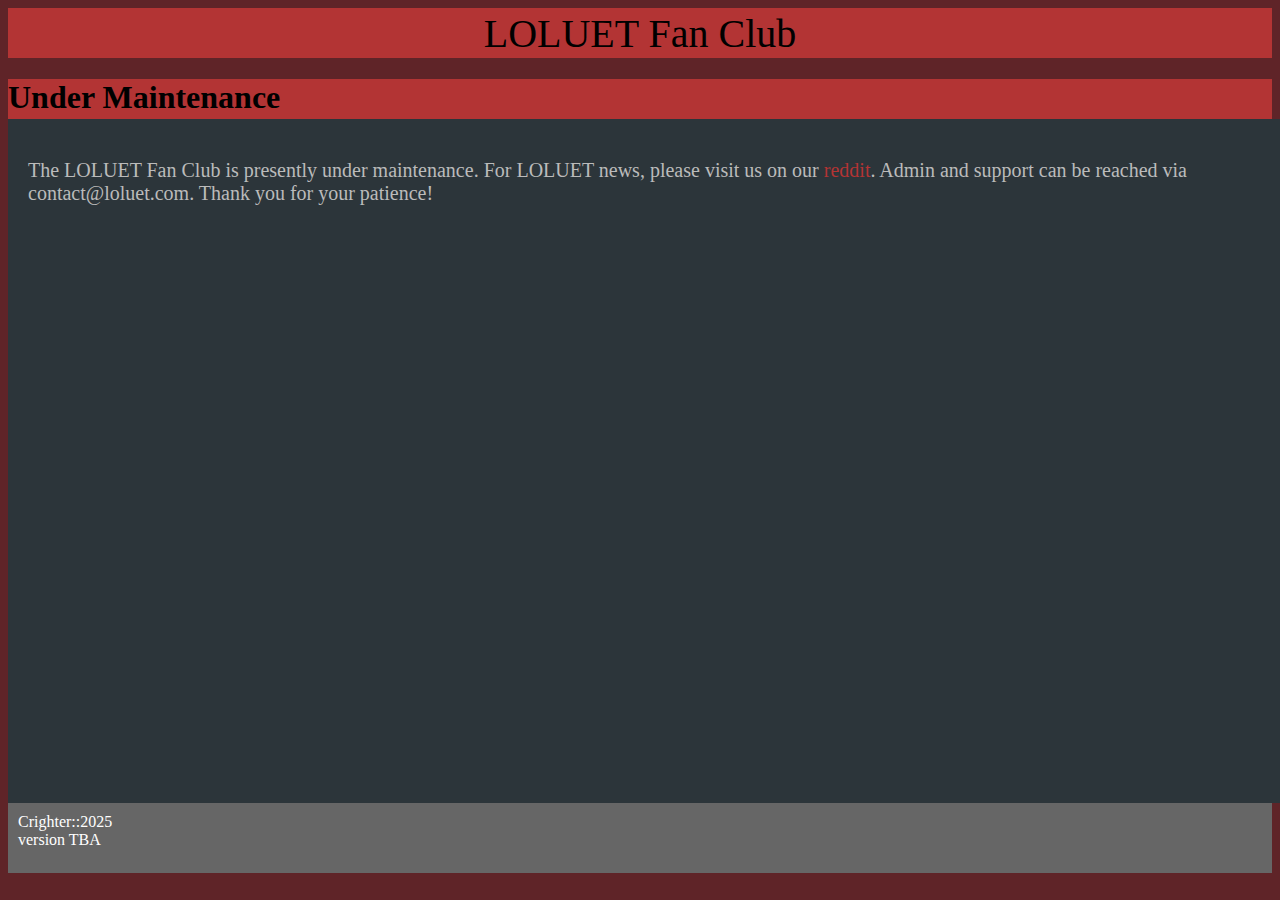
<file: index.html>
<!DOCTYPE html>
<html>
	<head>
		<title>LOLUET</title>
		<link rel="stylesheet" type="text/css" href="style.css" />

	</head>
	<body>
		<div id="header">
				<span style="font-size:40px; align-items: center;" id="txt">LOLUET Fan Club</span>

		</div>
		<div id="page-title">
			<h1>Under Maintenance<h1>
		</div>
		<div id="content">
			<div id="information">
				<p>
					The LOLUET Fan Club is presently under maintenance. For LOLUET news, please visit us on our <a class="selected" href="https://www.reddit.com/r/loluet">reddit</a>. Admin and support can be reached via contact@loluet.com. Thank you for your patience!
				</p>
			</div>
		</div>
		<footer id="footer">Crighter::2025<br>version <span id="version"></span></footer>

  <!-- Load the version script -->
  <script src="version.js"></script>

  <!-- Use the version -->
  <script>
    document.getElementById('version').textContent = window.appVersion;
  </script>
	</body>
</file>
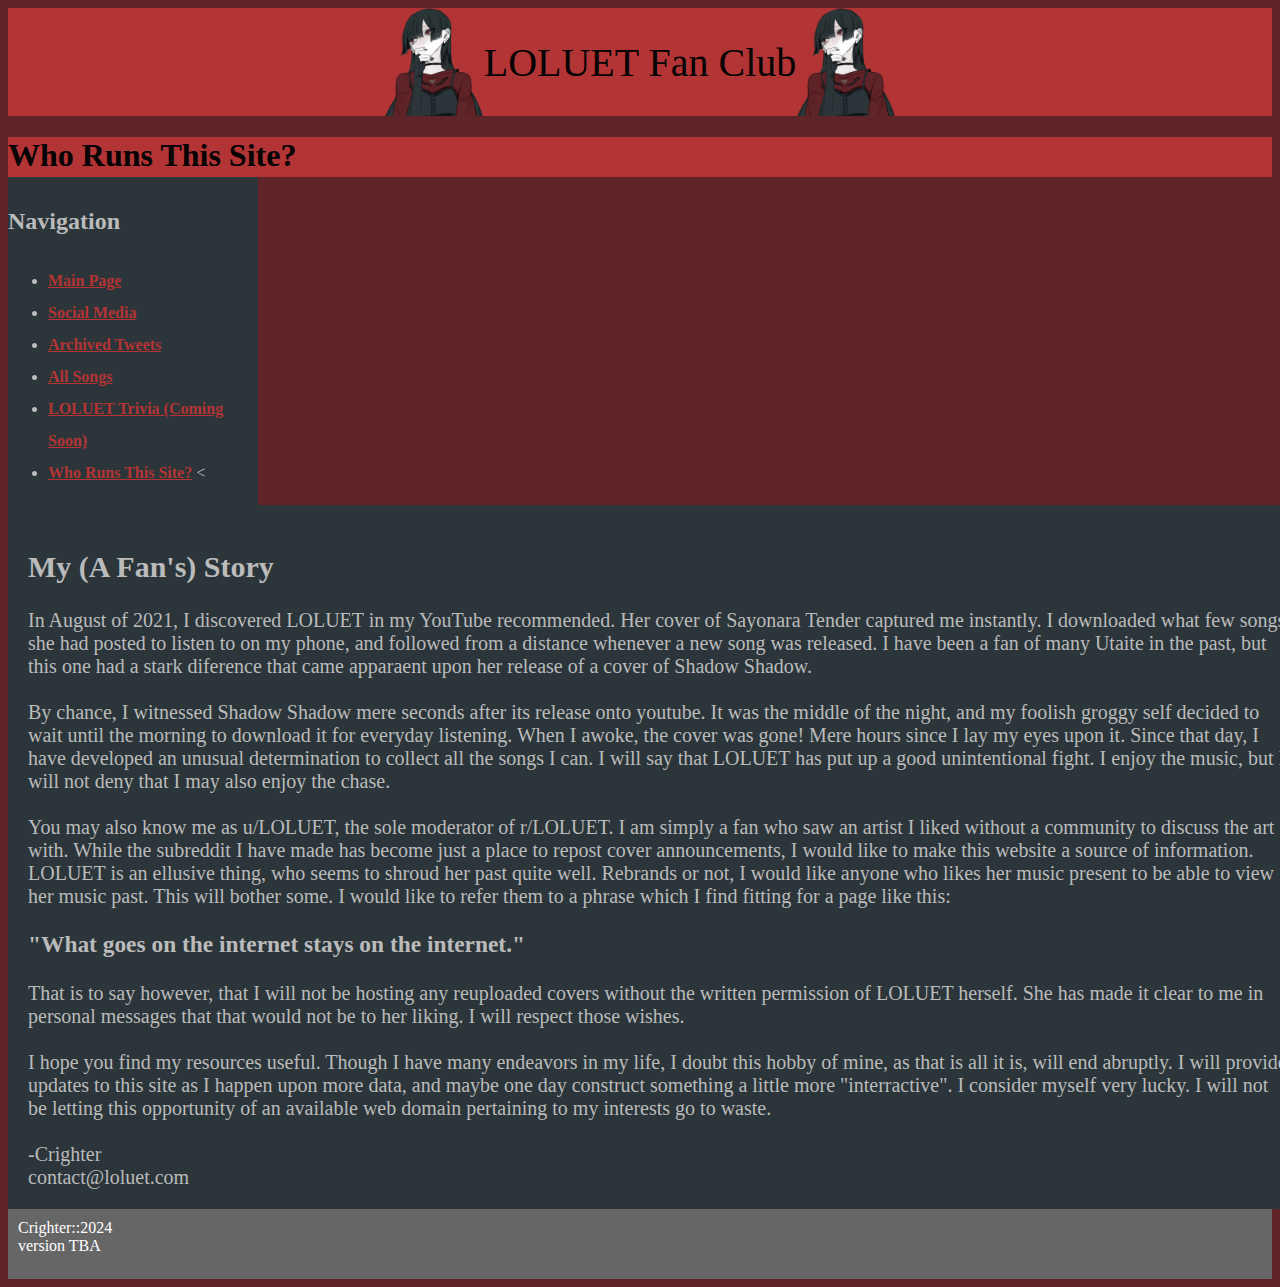
<file: contact.html>
<!DOCTYPE html>
<html>
	<head>
		<title>LOLUET</title>
		<link rel="page icon" href="images/favicon.ico">
		<link rel="stylesheet" type="text/css" href="style.css" />

	</head>
	<body>
		<div id="header">
				<img src="images/loluet.png" width="100"><span style="font-size:40px; align-items: center;" id="txt">LOLUET Fan Club</span><img src="images/loluet.png" width="100"/>

		</div>
		<div id="page-title">
			<h1>Who Runs This Site?<h1>
		</div>
		<div id="content">
			<div id="navigation">
			<h2>Navigation</h2>
				<ul>
					<li><a class="selected" href="index.html">Main Page</a> </li>
					<li><a class="selected" href="social.html">Social Media</a></li>
					<!--<li><a class="selected" href="timeline.html">LOLUET Timeline</a></li>-->
					<li><a class="selected" href="archived-tweets.html">Archived Tweets</a></li>
					<li><a class="selected" href="songs.html">All Songs</a></li>
					<li><a class="selected" href="trivia.html">LOLUET Trivia (Coming Soon)</a></li>
					<!--<li><a class="selected" href="playlists.html">LOLUET Playlists</a></li>-->
					<li><a class="selected" href="contact.html">Who Runs This Site?</a> <</li>
				</ul>
			</div>
			<div id="information">
				<h2>My (A Fan's) Story</h2>
				In August of 2021, I discovered LOLUET in my YouTube recommended. Her cover of Sayonara Tender captured me instantly. I downloaded what few songs she had posted to listen to on my phone, and followed from a distance whenever a new song was released. I have been a fan of many Utaite in the past, but this one had a stark diference that came apparaent upon her release of a cover of Shadow Shadow.
				<br><br>
				By chance, I witnessed Shadow Shadow mere seconds after its release onto youtube. It was the middle of the night, and my foolish groggy self decided to wait until the morning to download it for everyday listening. When I awoke, the cover was gone! Mere hours since I lay my eyes upon it. Since that day, I have developed an unusual determination to collect all the songs I can. I will say that LOLUET has put up a good unintentional fight. I enjoy the music, but I will not deny that I may also enjoy the chase.

				<br><br>You may also know me as u/LOLUET, the sole moderator of r/LOLUET. I am simply a fan who saw an artist I liked without a community to discuss the art with. While the subreddit I have made has become just a place to repost cover announcements, I would like to make this website a source of information. LOLUET is an ellusive thing, who seems to shroud her past quite well. Rebrands or not, I would like anyone who likes her music present to be able to view her music past. This will bother some. I would like to refer them to a phrase which I find fitting for a page like this:
				<br>
				<h3>"What goes on the internet stays on the internet."</h3>
				That is to say however, that I will not be hosting any reuploaded covers without the written permission of LOLUET herself. She has made it clear to me in personal messages that that would not be to her liking. I will respect those wishes.
				<br><br>
				I hope you find my resources useful. Though I have many endeavors in my life, I doubt this hobby of mine, as that is all it is, will end abruptly. I will provide updates to this site as I happen upon more data, and maybe one day construct something a little more "interractive". I consider myself very lucky. I will not be letting this opportunity of an available web domain pertaining to my interests go to waste.
				<br><br>
				-Crighter
				<br>
				contact@loluet.com
			</div>
		</div>
		<footer id="footer">Crighter::2024<br>version <span id="version"></span></footer>

  <!-- Load the version script -->
  <script src="version.js"></script>

  <!-- Use the version -->
  <script>
    document.getElementById('version').textContent = window.appVersion;
  </script>
	</body>

</html>
</file>
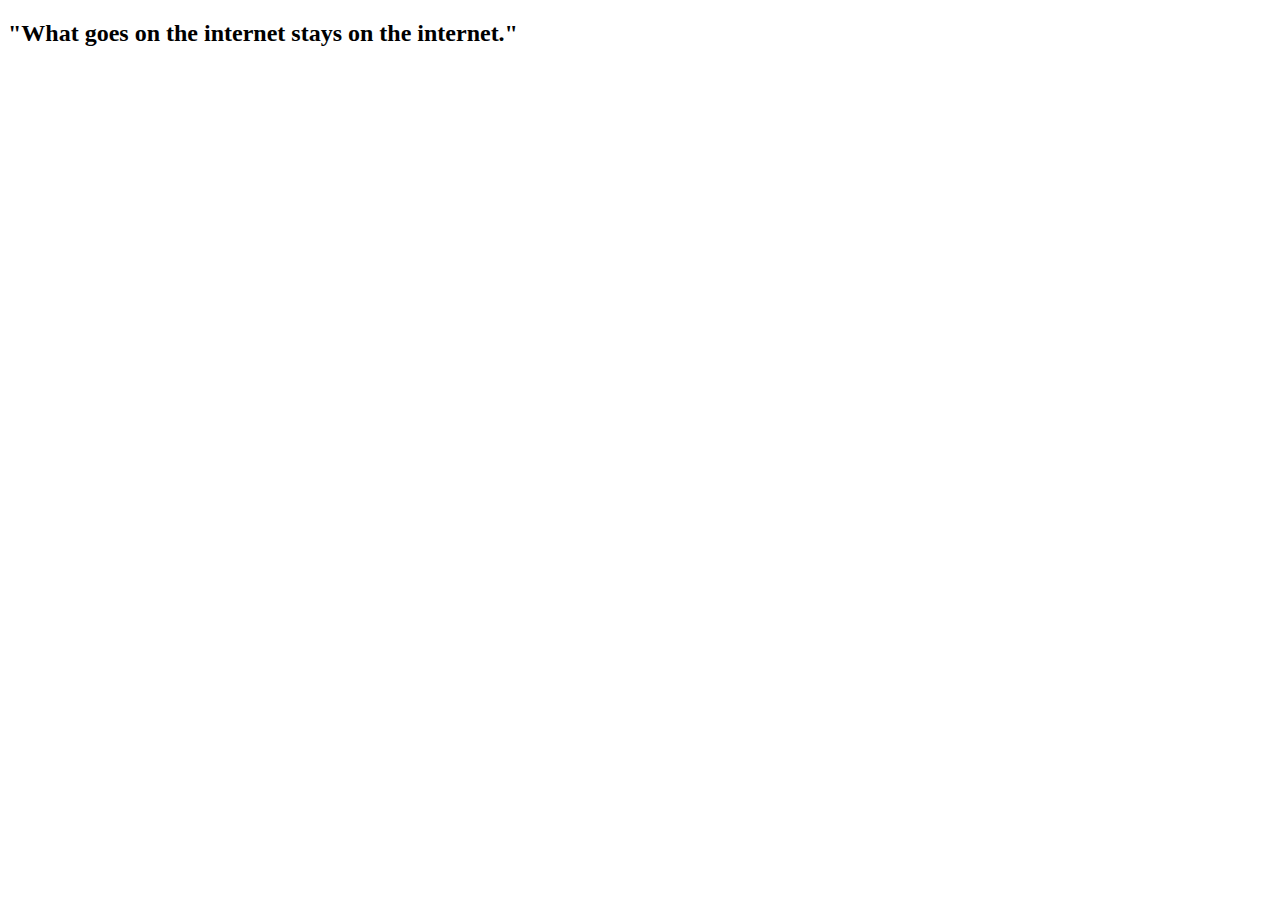
<file: realize.html>
<!DOCTYPE html>
<html>
	<head>
		<title>LOLUET</title>
		<link rel="page icon" href="images/favicon.ico">

	</head>
	<body>
		<h2>"What goes on the internet stays on the internet."</h2>
		
	</body>

</html>
</file>
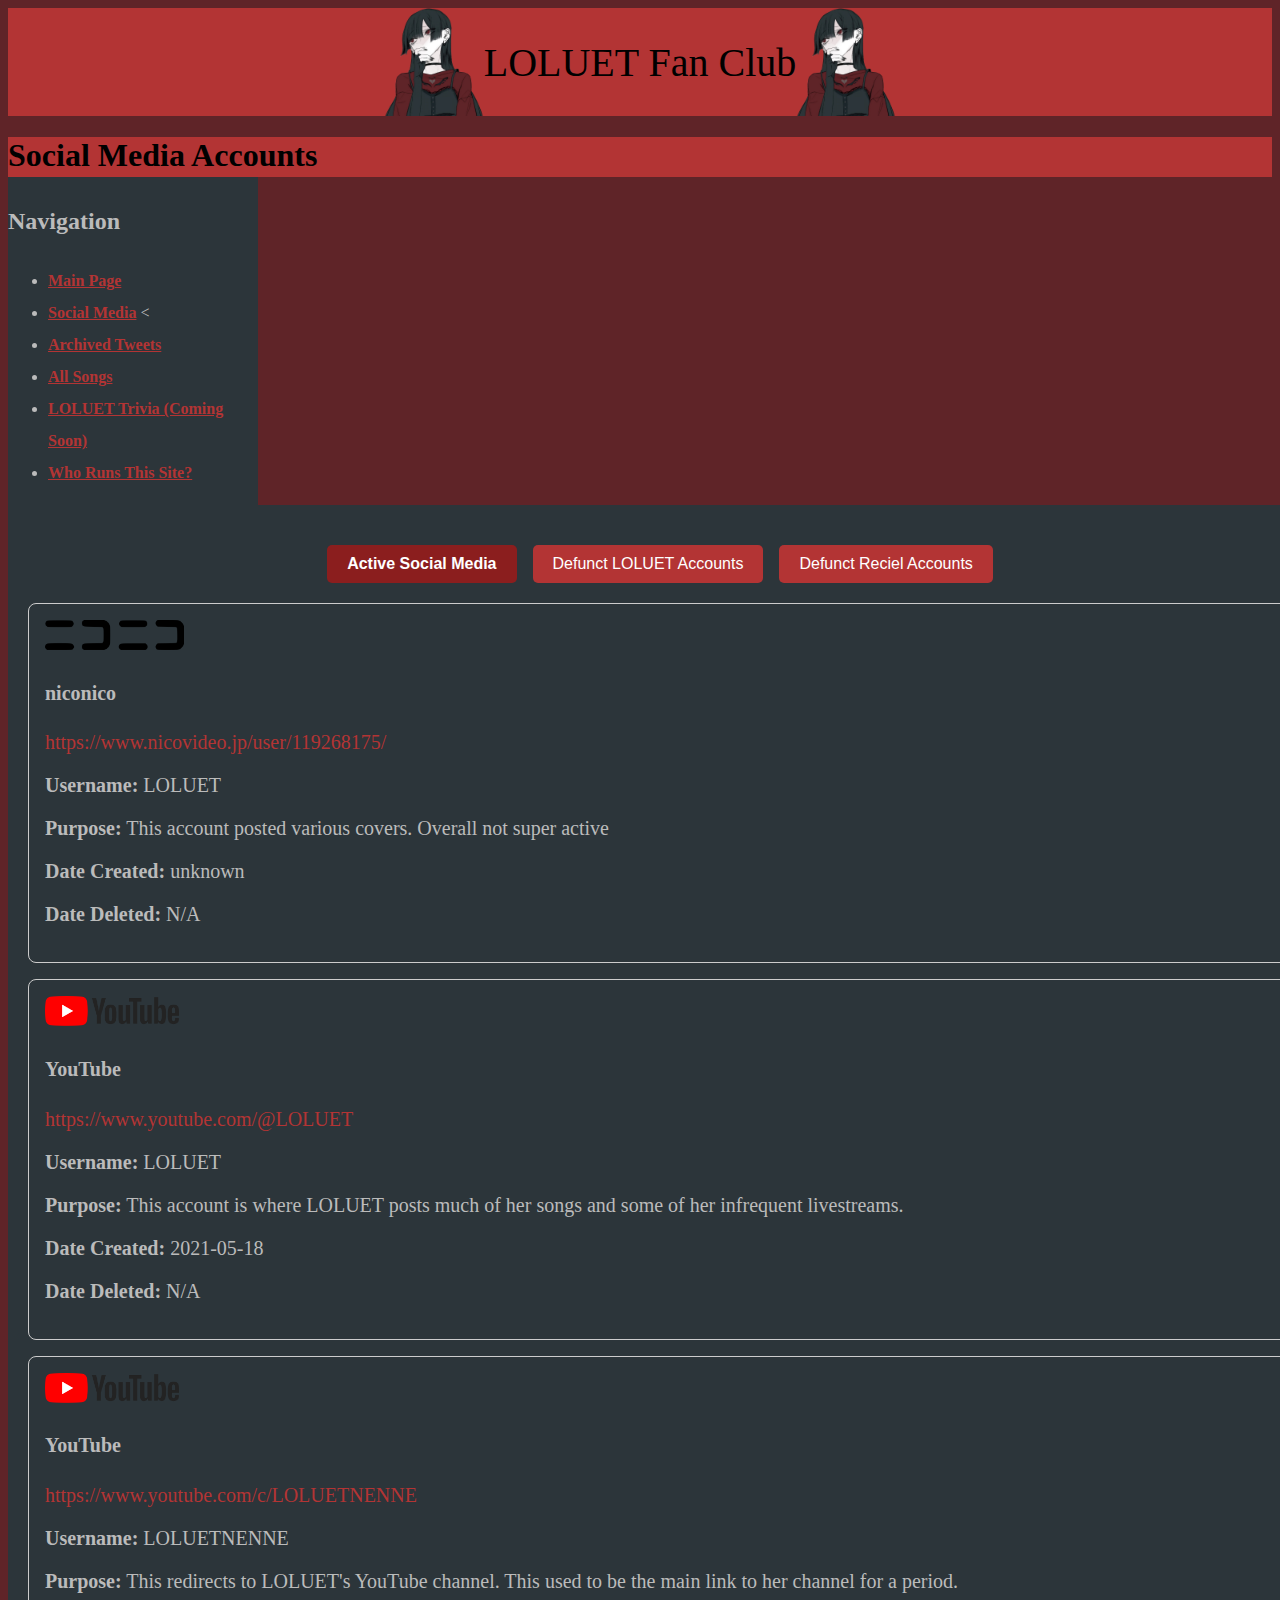
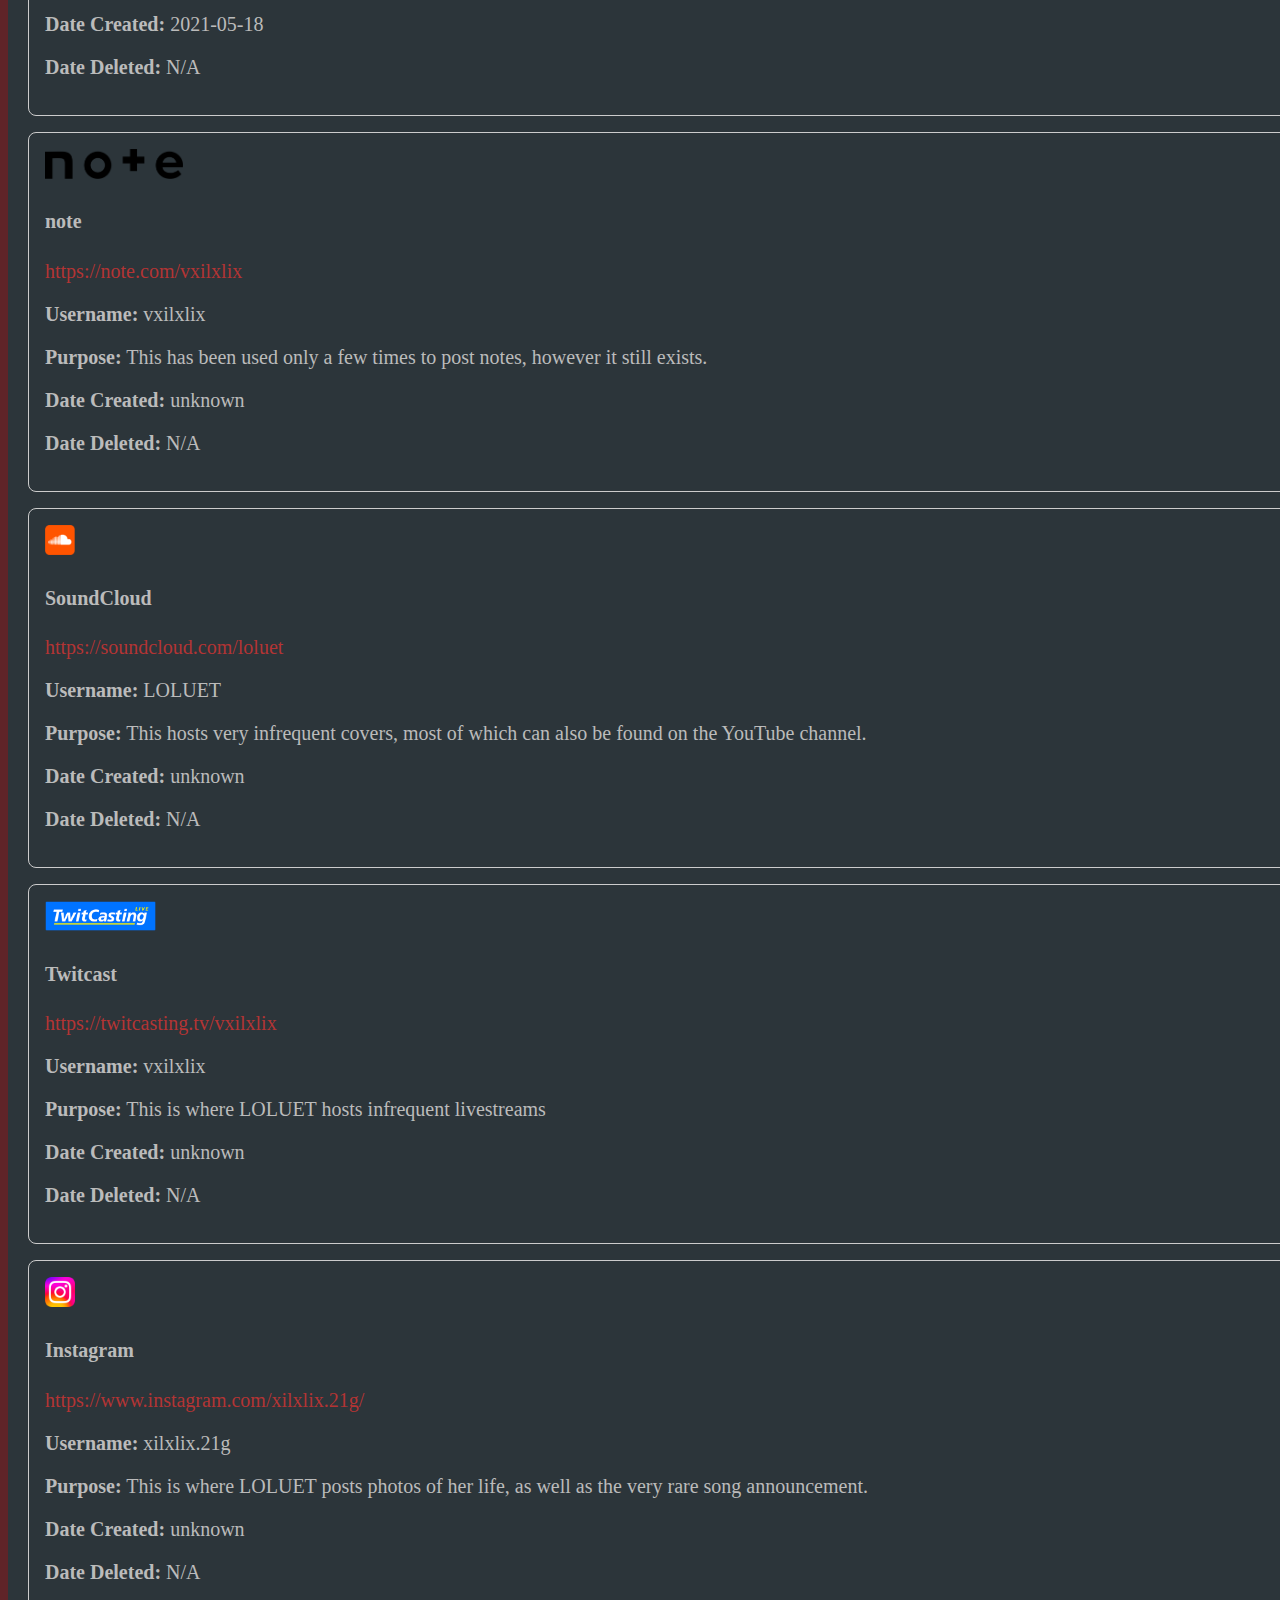
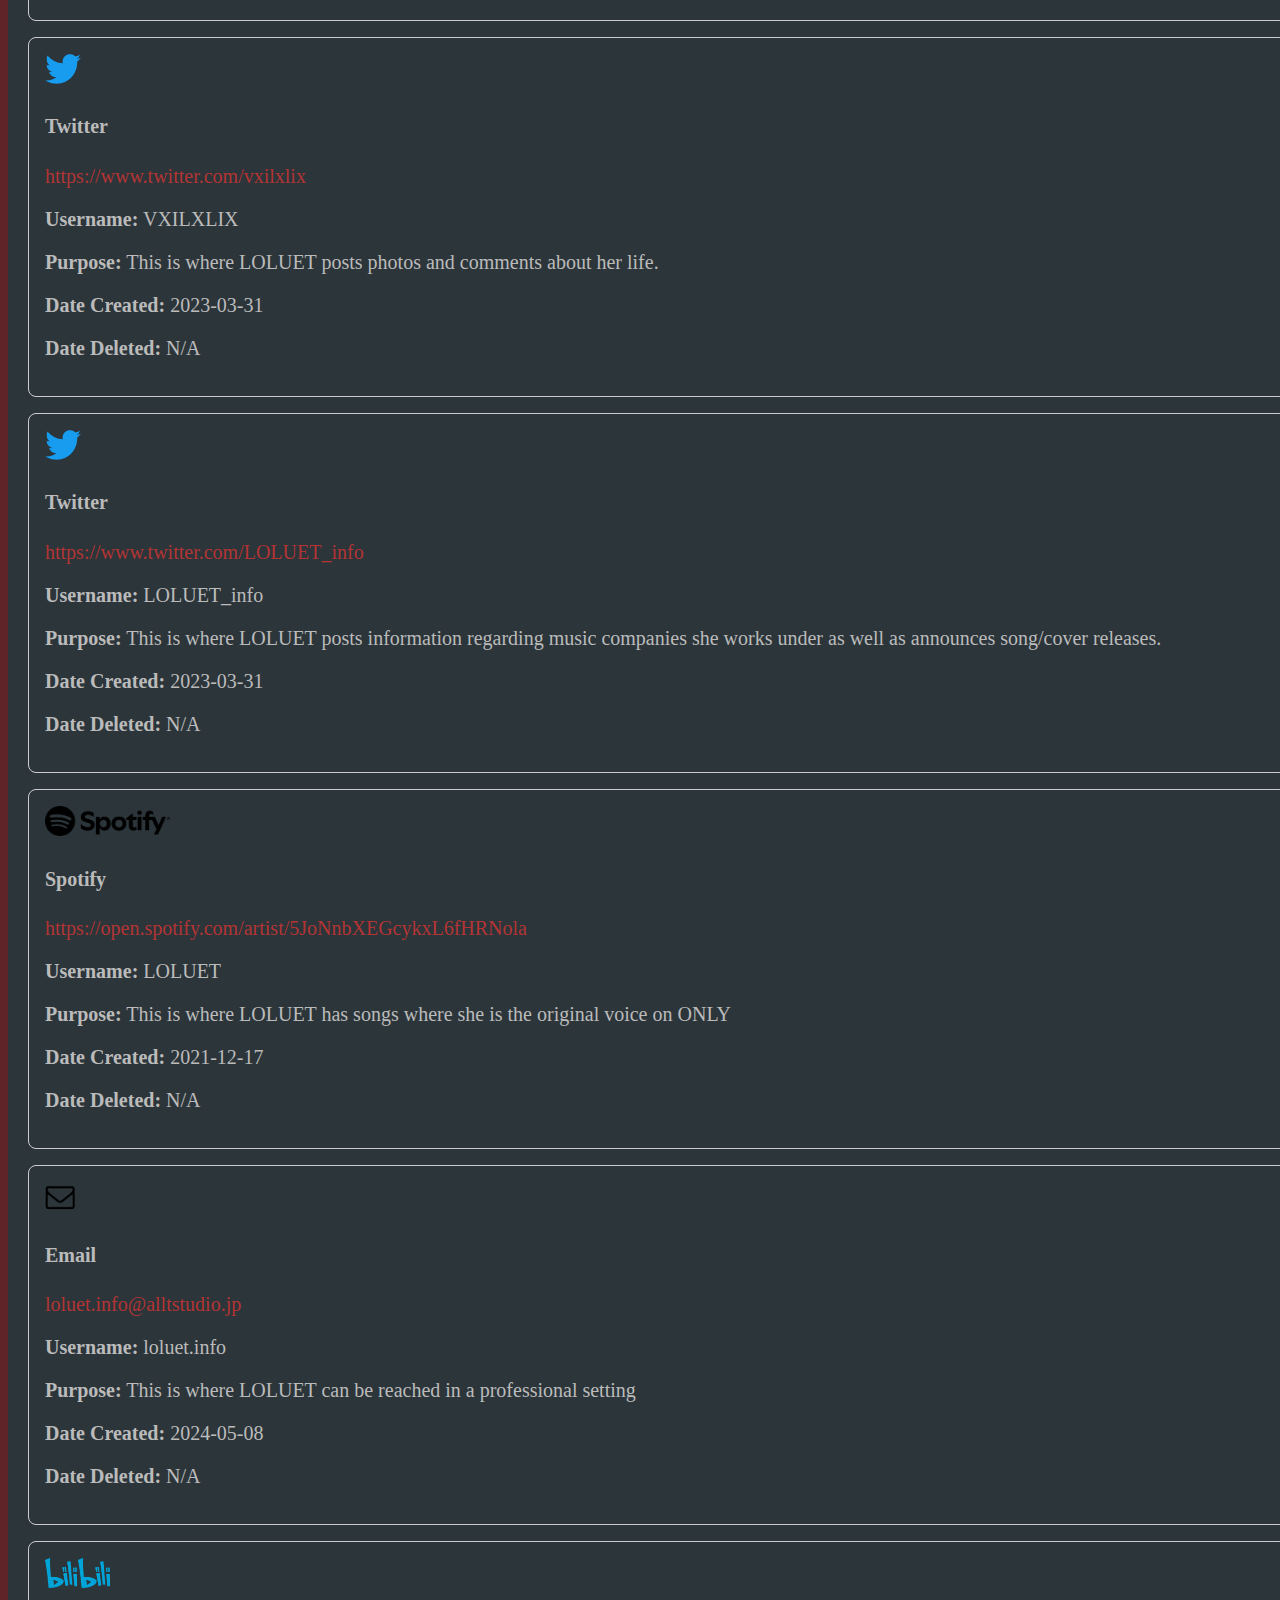
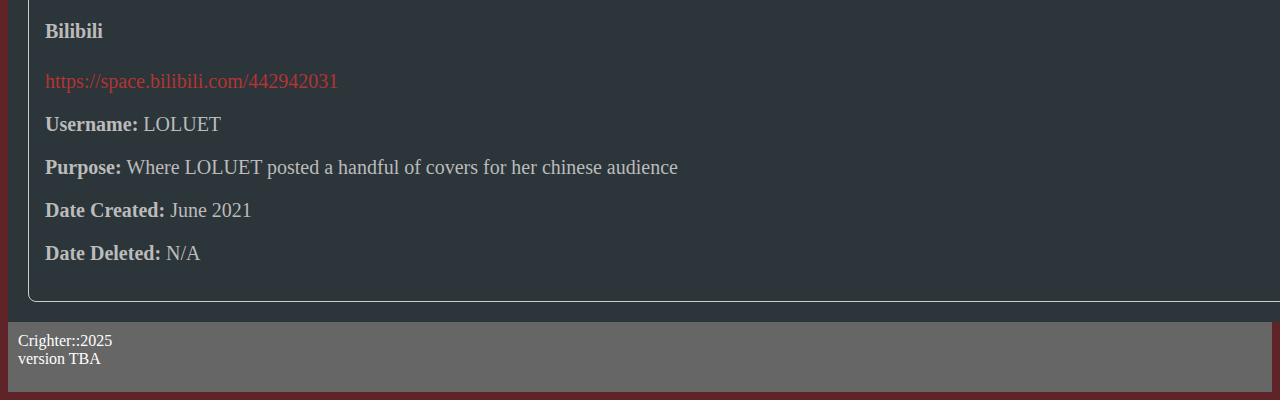
<file: social.html>
<!DOCTYPE html>
<html>
	<head>
		<title>LOLUET</title>
		<link rel="page icon" href="images/favicon.ico">
		<link rel="stylesheet" type="text/css" href="style.css" />

	</head>
	<body>
		<div id="header">
				<img src="images/loluet.png" width="100"><span style="font-size:40px; align-items: center;" id="txt">LOLUET Fan Club</span><img src="images/loluet.png" width="100"/>

		</div>
		<div id="page-title">
			<h1>Social Media Accounts<h1>
		</div>
		<div id="content">
			<div id="navigation">
			<h2>Navigation</h2>
				<ul>
					<li><a class="selected" href="https://loluet.com">Main Page</a> </li>
					<li><a class="selected" href="social.html">Social Media</a> <</li>
					<!--<li><a class="selected" href="timeline.html">LOLUET Timeline</a></li>-->
					<li><a class="selected" href="archived-tweets.html">Archived Tweets</a></li>
					<li><a class="selected" href="songs.html">All Songs</a></li>
					<li><a class="selected" href="trivia.html">LOLUET Trivia (Coming Soon)</a></li>
					<!--<li><a class="selected" href="playlists.html">LOLUET Playlists</a></li>-->
					<li><a class="selected" href="contact.html">Who Runs This Site?</a></li>
				</ul>
			</div>
			<div id="information">
				<div>
					<div id="account-switcher">
						<button id="btn-active" class="switch-btn">Active Social Media</button>
						<button id="btn-inactive-loluet" class="switch-btn">Defunct LOLUET Accounts</button>
						<button id="btn-inactive-reciel" class="switch-btn">Defunct Reciel Accounts</button>
					</div>
					<div id="active_accounts"></div>
					<script src="active_accounts.js"></script>

				</div>
			</div>
		</div>
		<footer id="footer">Crighter::2025<br>version <span id="version"></span></footer>

  <!-- Load the version script -->
  <script src="version.js"></script>

  <!-- Use the version -->
  <script>
    document.getElementById('version').textContent = window.appVersion;
  </script>
	</body>

</html>
</file>
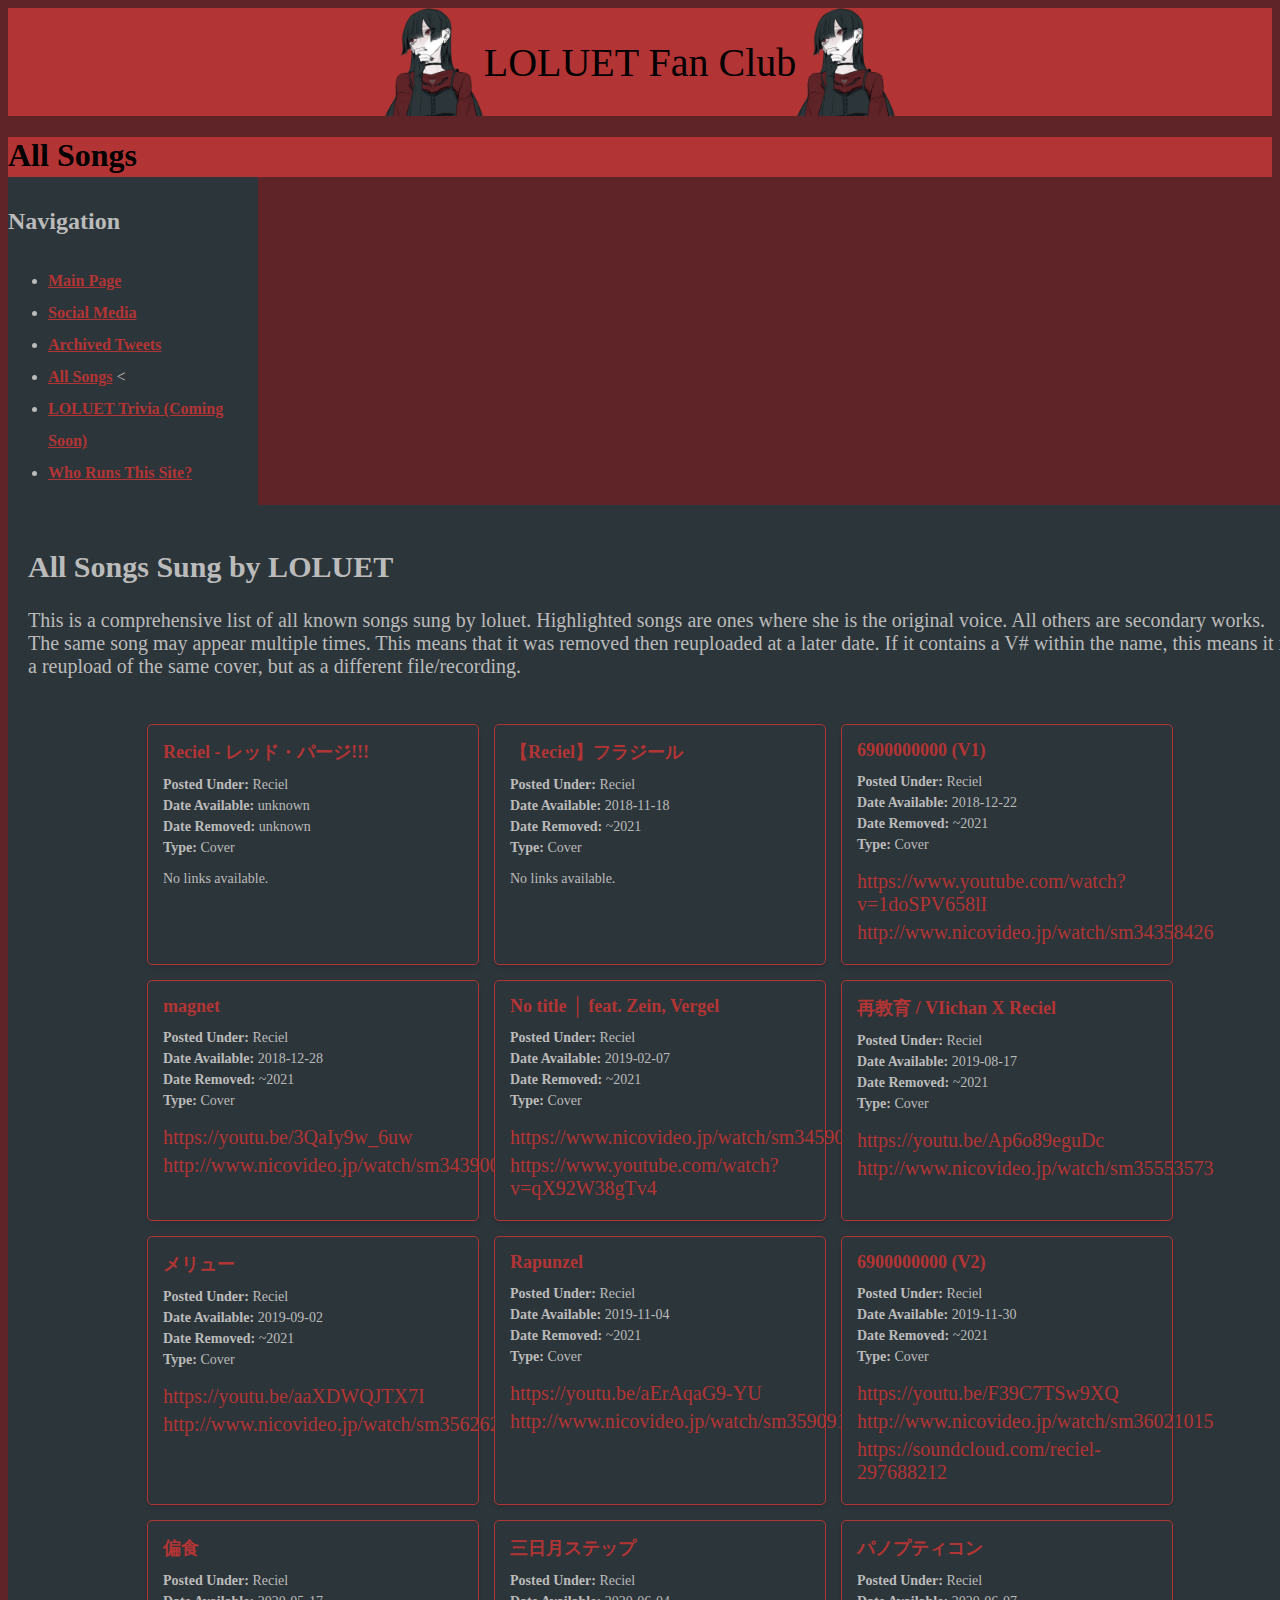
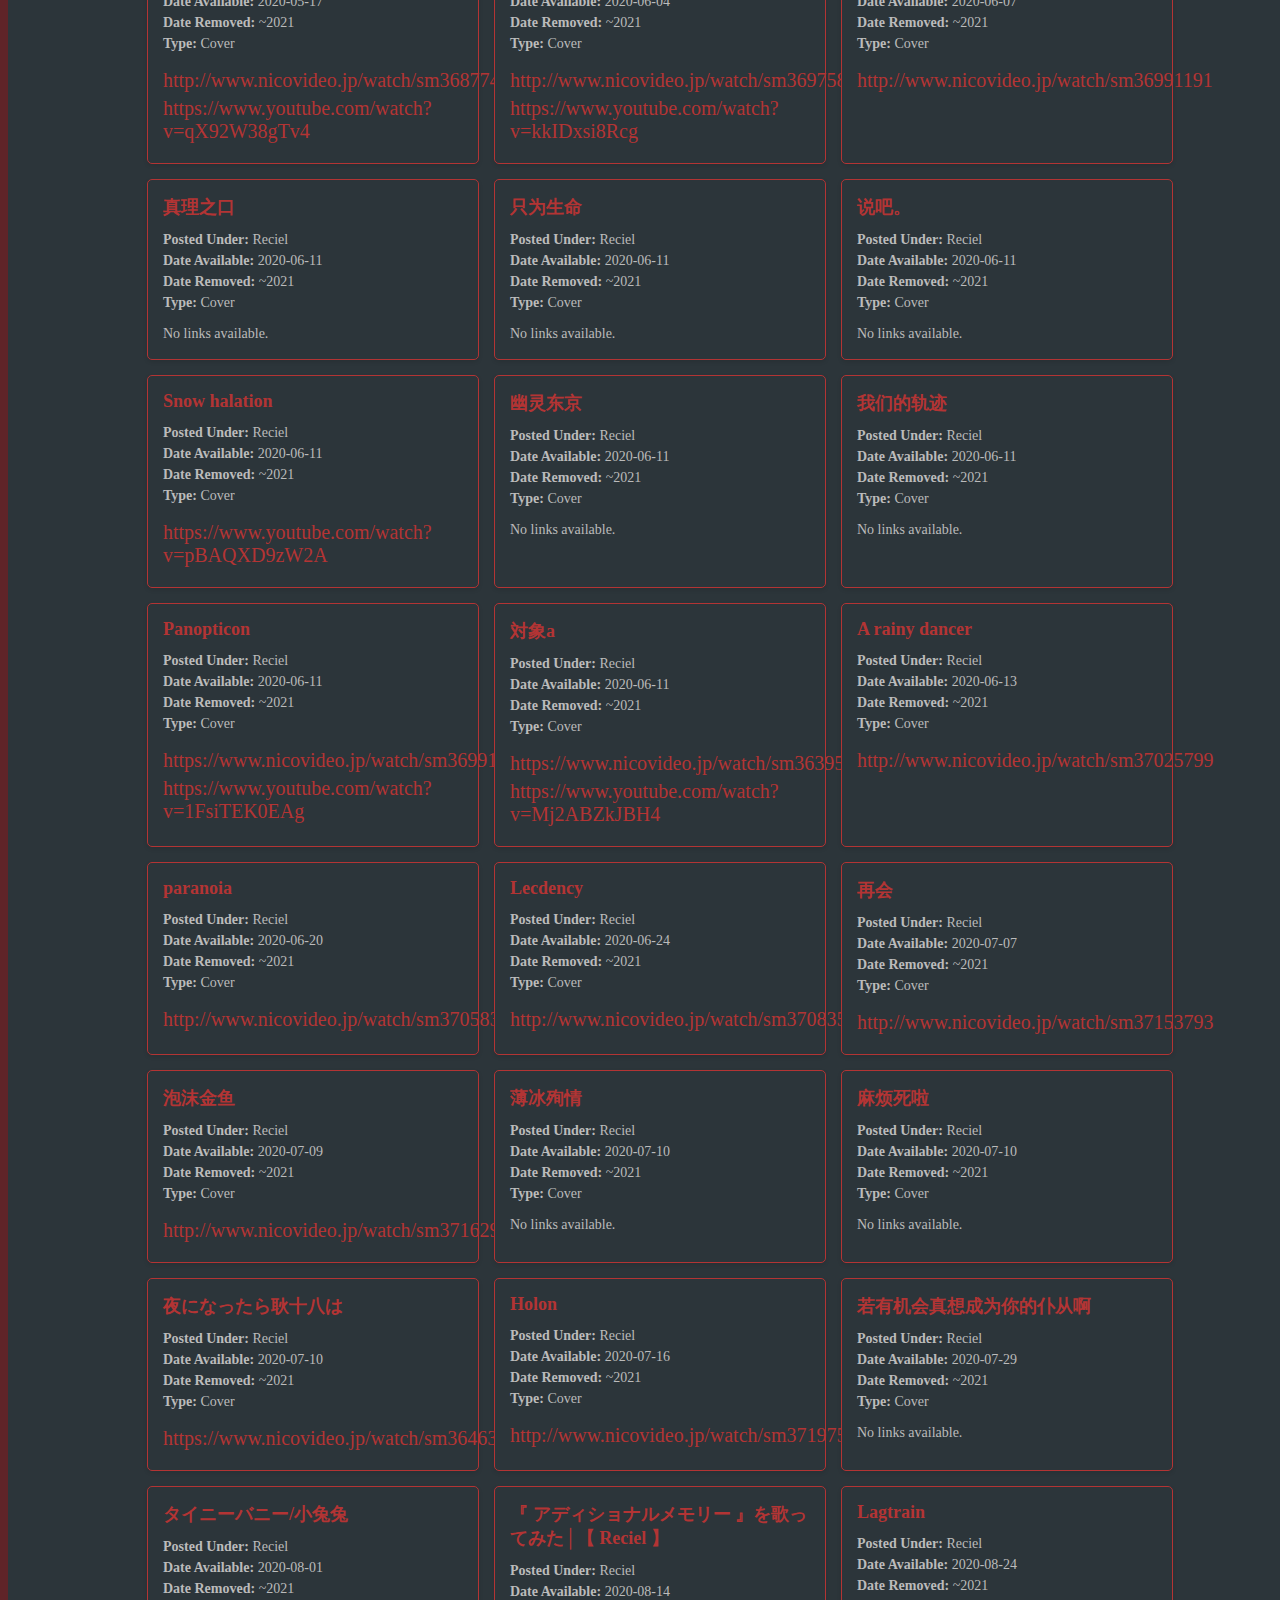
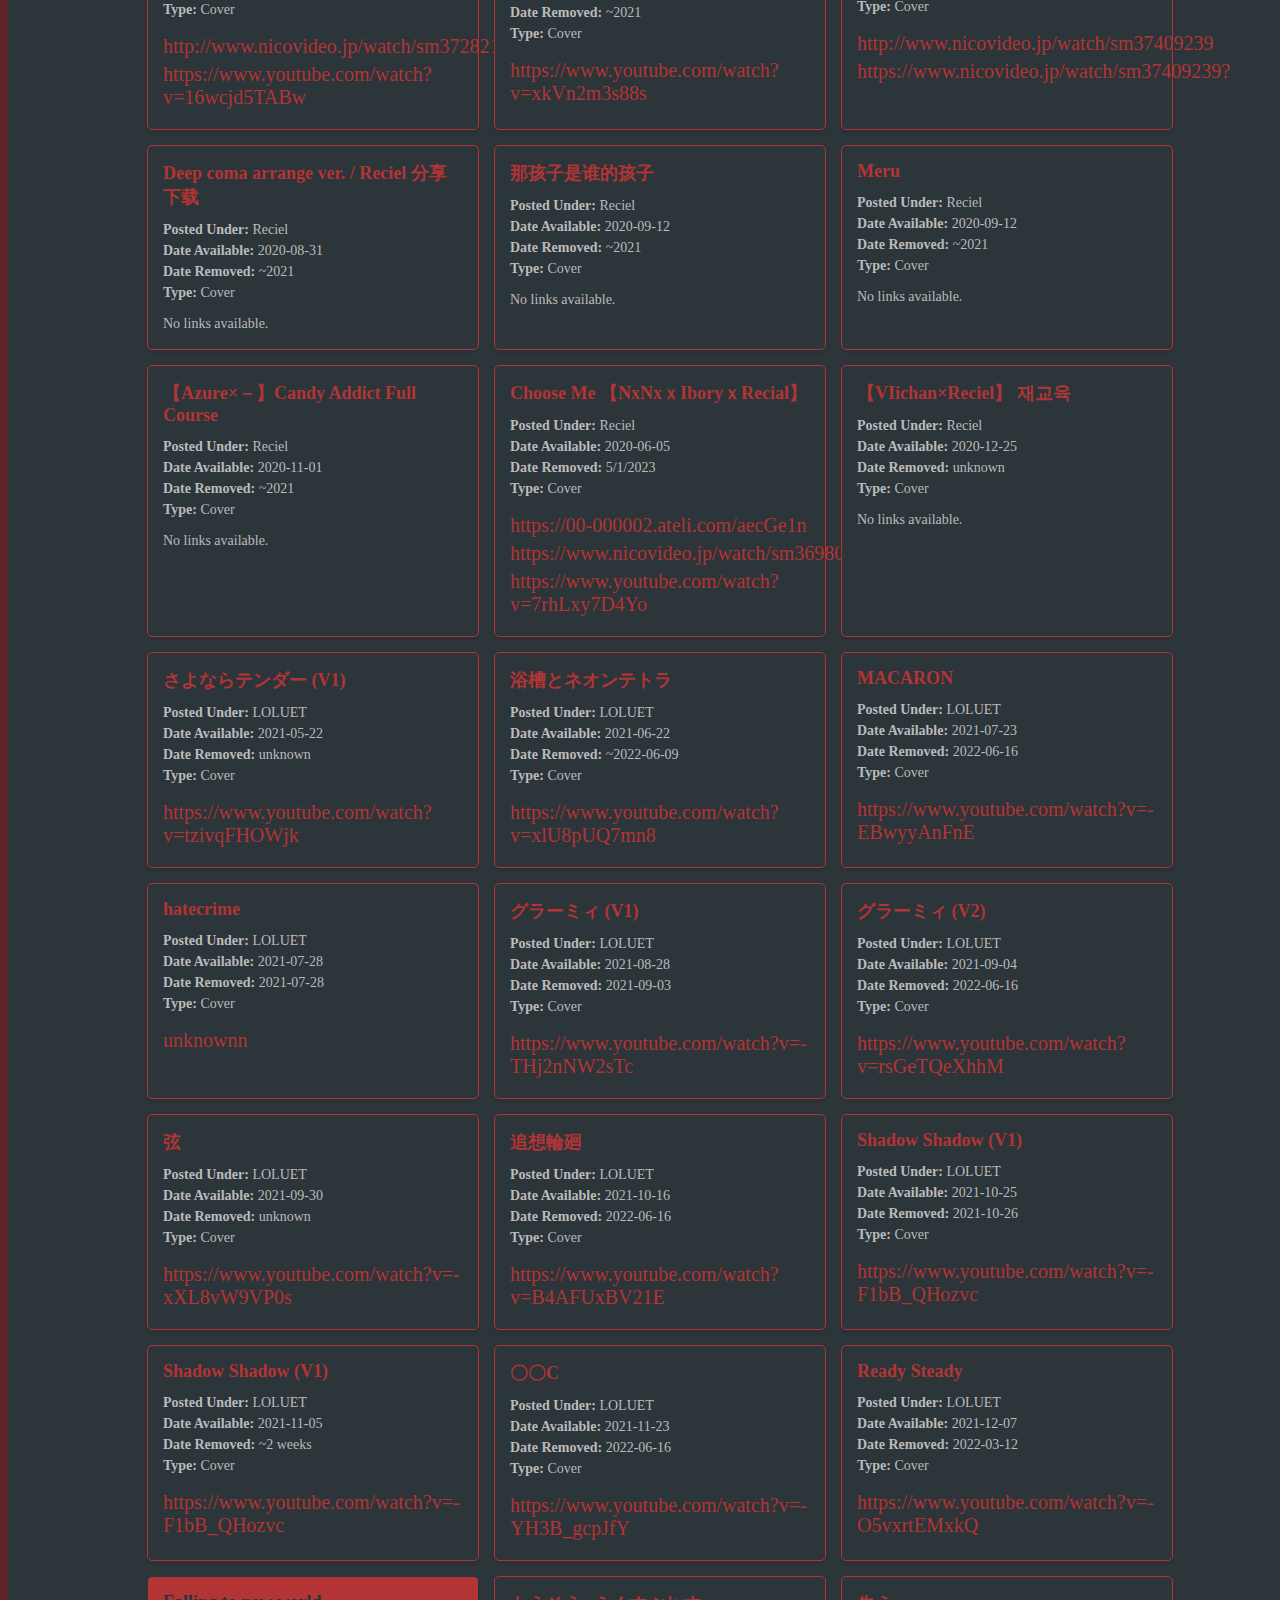
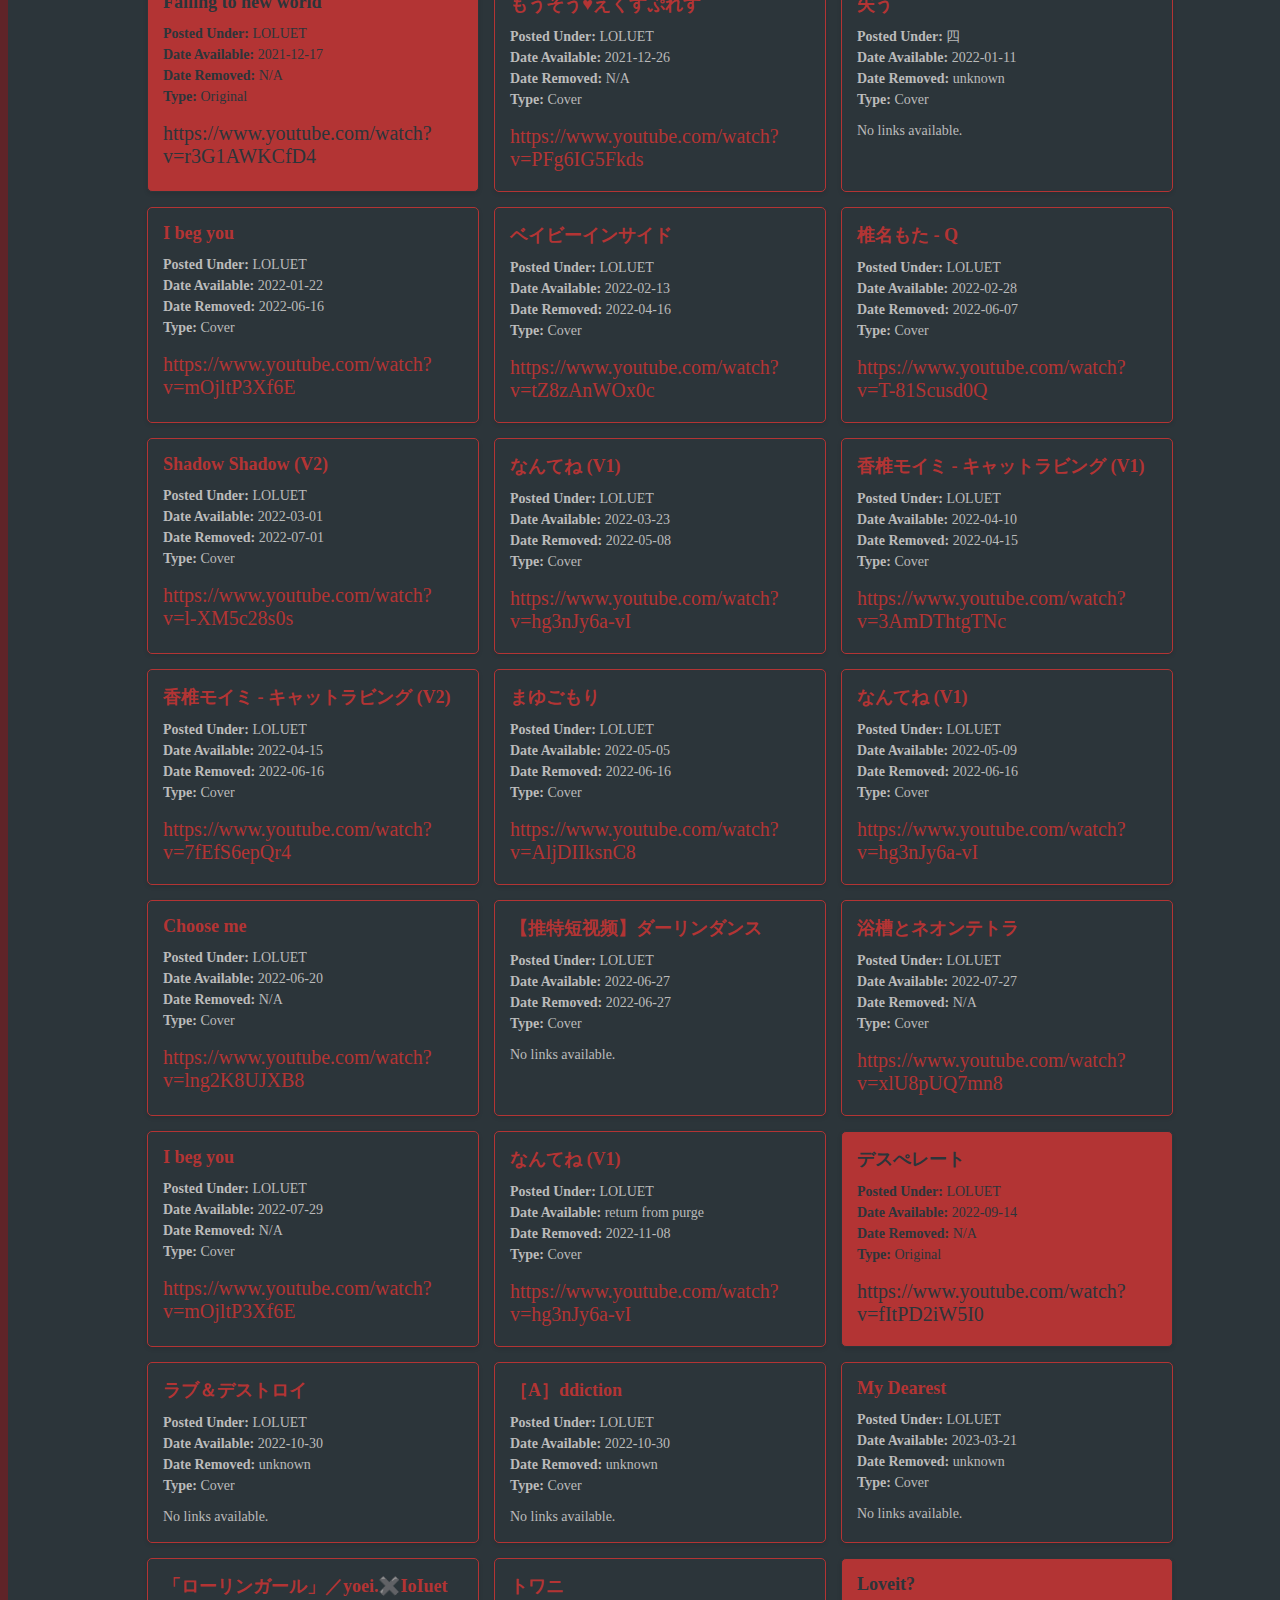
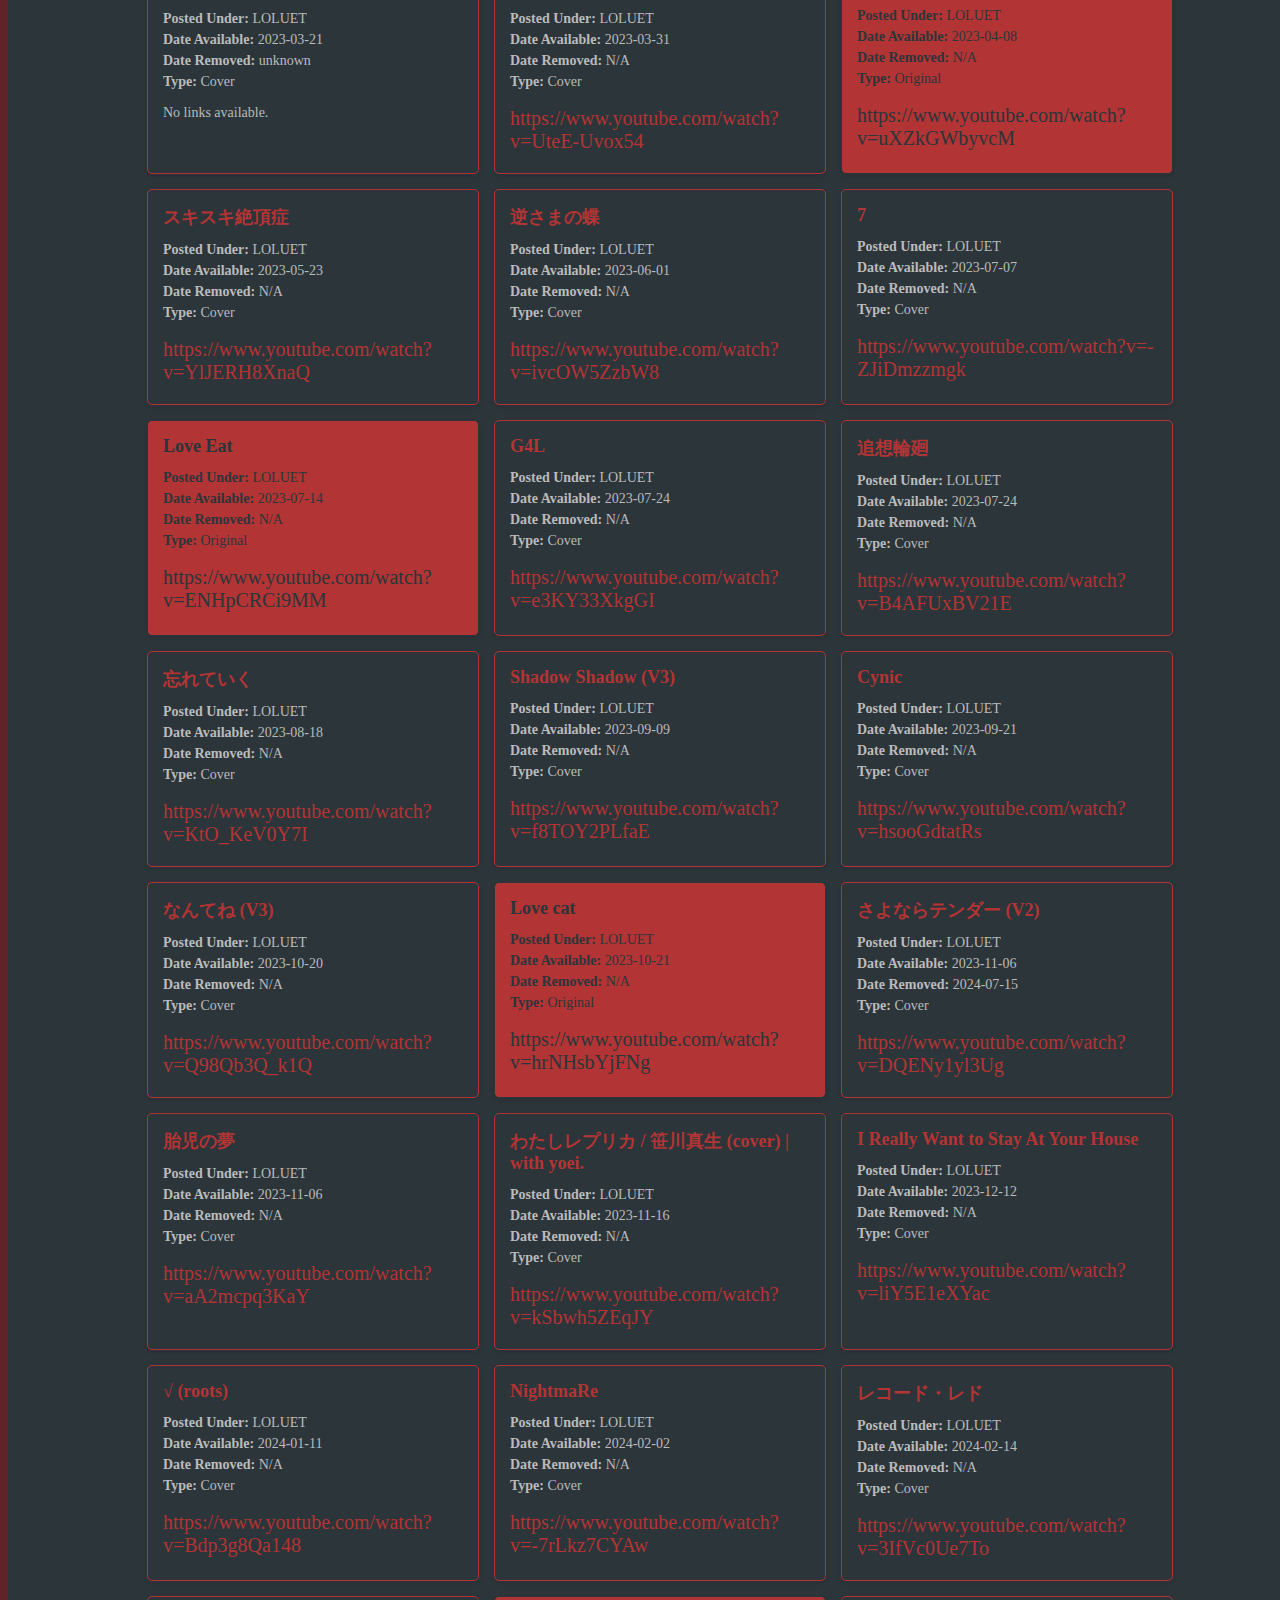
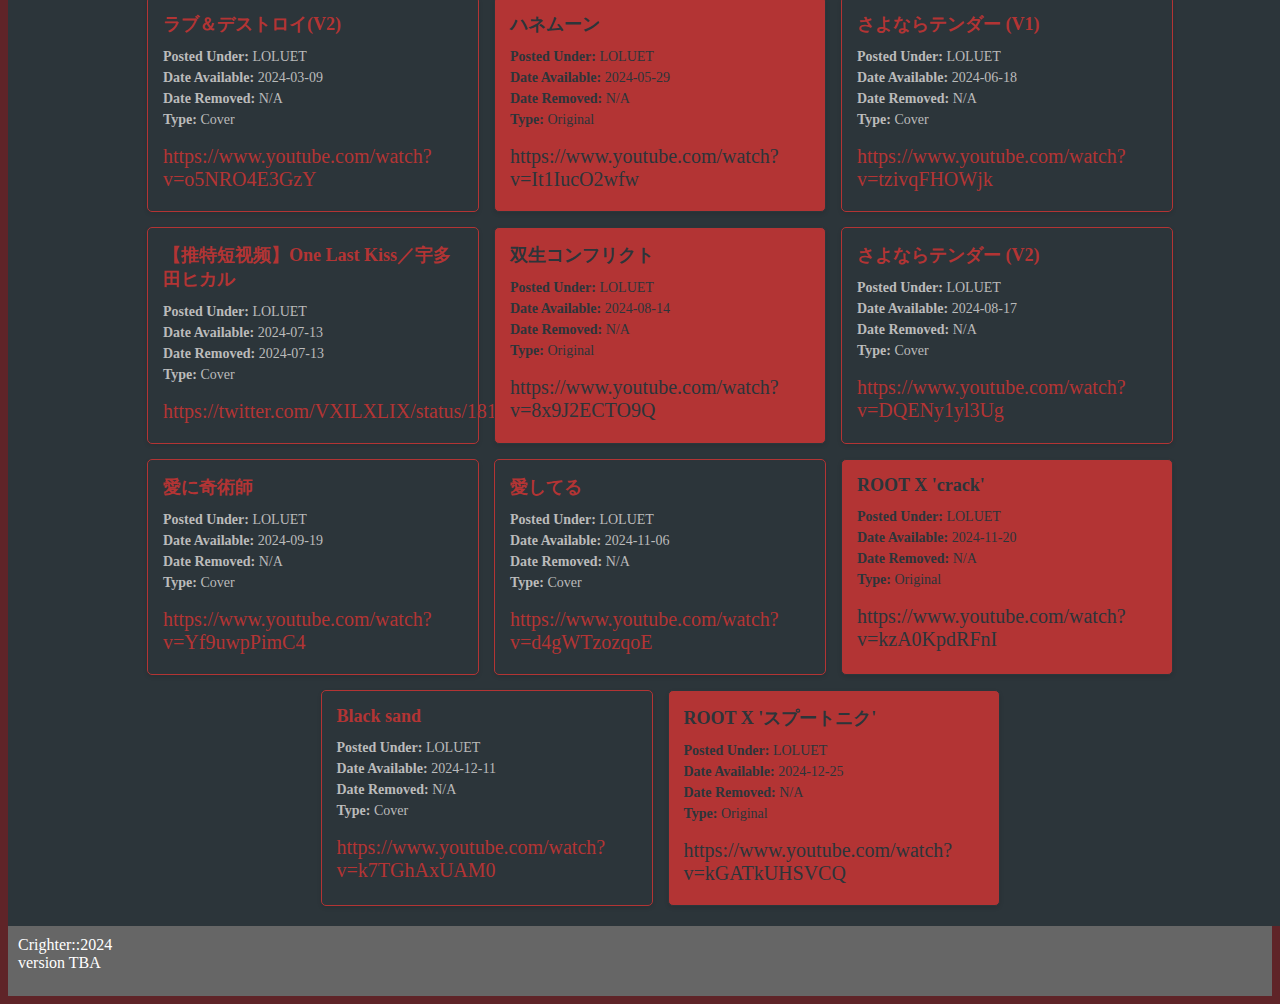
<file: songs.html>
<!DOCTYPE html>
<html>
	<head>
		<title>LOLUET</title>
		<link rel="page icon" href="images/favicon.ico">
		<link rel="stylesheet" type="text/css" href="style.css" />
		<link rel="stylesheet" type="text/css" href="songs.css" />

	</head>
	<body>
		<div id="header">
				<img src="images/loluet.png" width="100"><span style="font-size:40px; align-items: center;" id="txt">LOLUET Fan Club</span><img src="images/loluet.png" width="100"/>

		</div>
		<div id="page-title">
			<h1>All Songs<h1>
		</div>
		<div id="content">
			<div id="navigation">
			<h2>Navigation</h2>
				<ul>
					<li><a class="selected" href="https://loluet.com">Main Page</a> </li>
					<li><a class="selected" href="social.html">Social Media</a></li>
					<!--<li><a class="selected" href="timeline.html">LOLUET Timeline</a></li>-->
					<li><a class="selected" href="archived-tweets.html">Archived Tweets</a></li>
					<li><a class="selected" href="songs.html">All Songs</a> <</li>
					<li><a class="selected" href="trivia.html">LOLUET Trivia (Coming Soon)</a></li>
					<!--<li><a class="selected" href="playlists.html">LOLUET Playlists</a></li>-->
					<li><a class="selected" href="contact.html">Who Runs This Site?</a></li>
				</ul>
			</div>
			<div id="information">
				
				<h2>All Songs Sung by LOLUET</h2>
				This is a comprehensive list of all known songs sung by loluet. Highlighted songs are ones where she is the original voice. All others are secondary works. The same song may appear multiple times. This means that it was removed then reuploaded at a later date. If it contains a V# within the name, this means it is a reupload of the same cover, but as a different file/recording.
				<br><br><br>
				
				<div id="node-container"></div> 
				<script src="generate-song-nodes.js"></script>
			</div>
		</div>
		<footer id="footer">Crighter::2024<br>version <span id="version"></span></footer>

  <!-- Load the version script -->
  <script src="version.js"></script>

  <!-- Use the version -->
  <script>
    document.getElementById('version').textContent = window.appVersion;
  </script>
	</body>

</html>
</file>
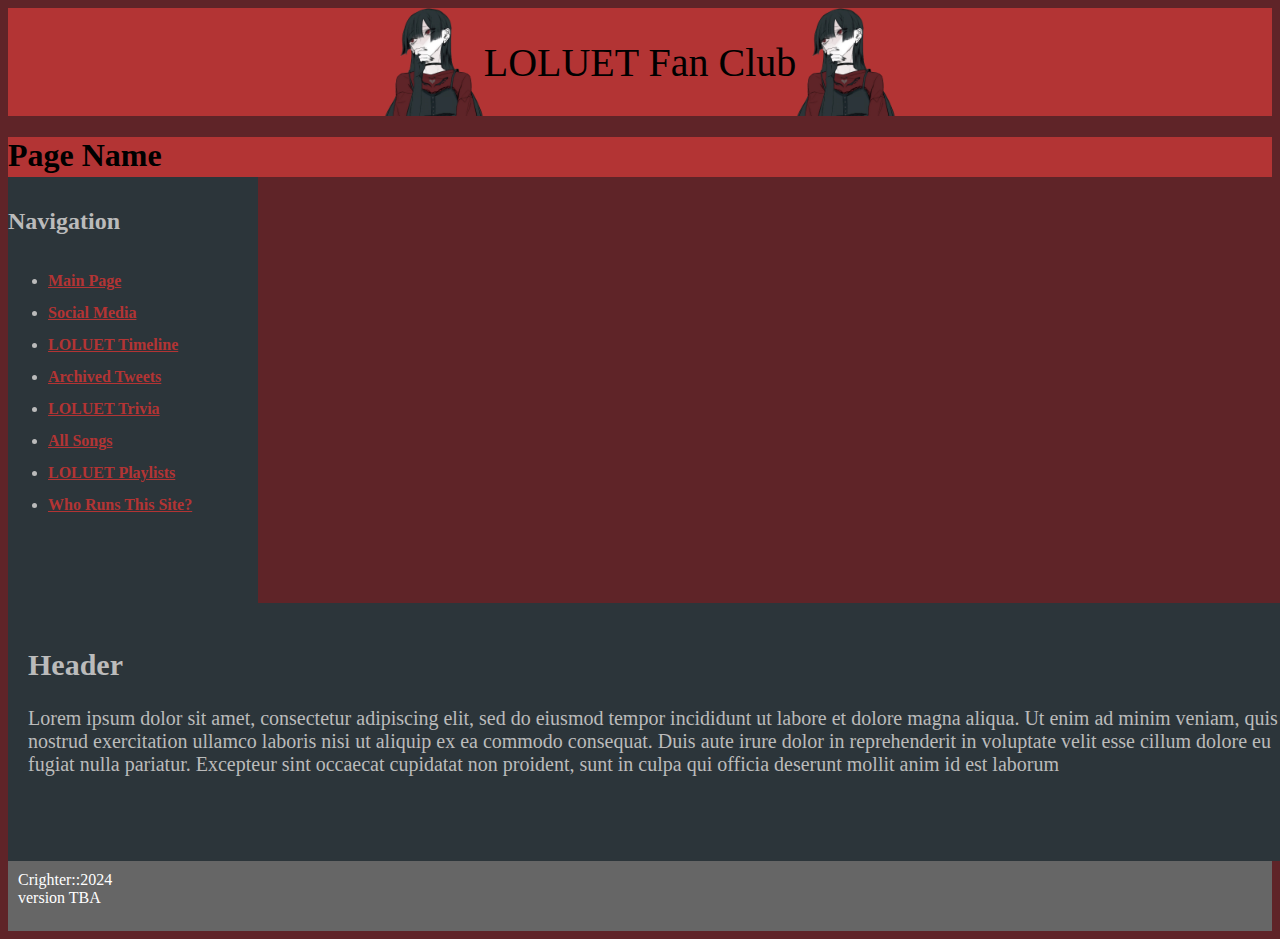
<file: template.html>
<!DOCTYPE html>
<html>
	<head>
		<title>LOLUET</title>
		<link rel="page icon" href="images/favicon.ico">
		<link rel="stylesheet" type="text/css" href="style.css" />

	</head>
	<body>
		<div id="header">
				<img src="images/loluet.png" width="100"><span style="font-size:40px; align-items: center;" id="txt">LOLUET Fan Club</span><img src="images/loluet.png" width="100"/>

		</div>
		<div id="page-title">
			<h1>Page Name<h1>
		</div>
		<div id="content">
			<div id="navigation">
			<h2>Navigation</h2>
				<ul>
					<li><a class="selected" href="index.html">Main Page</a> </li>
					<li><a class="selected" href="social.html">Social Media</a></li>
					<li><a class="selected" href="timeline.html">LOLUET Timeline</a></li>
					<li><a class="selected" href="archived-tweets.html">Archived Tweets</a></li>
					<li><a class="selected" href="trivia.html">LOLUET Trivia</a></li>
					<li><a class="selected" href="songs.html">All Songs</a></li>
					<li><a class="selected" href="playlists.html">LOLUET Playlists</a></li>
					<li><a class="selected" href="contact.html">Who Runs This Site?</a></li>
				</ul>
			</div>
			<div id="information">
				<h2>Header</h2>
				Lorem ipsum dolor sit amet, consectetur adipiscing elit, sed do eiusmod tempor incididunt ut labore et dolore magna aliqua. Ut enim ad minim veniam, quis nostrud exercitation ullamco laboris nisi ut aliquip ex ea commodo consequat. Duis aute irure dolor in reprehenderit in voluptate velit esse cillum dolore eu fugiat nulla pariatur. Excepteur sint occaecat cupidatat non proident, sunt in culpa qui officia deserunt mollit anim id est laborum
			</div>
		</div>
		<footer id="footer">Crighter::2024<br>version <span id="version"></span></footer>

  <!-- Load the version script -->
  <script src="version.js"></script>

  <!-- Use the version -->
  <script>
    document.getElementById('version').textContent = window.appVersion;
  </script>
	</body>

</html>
</file>
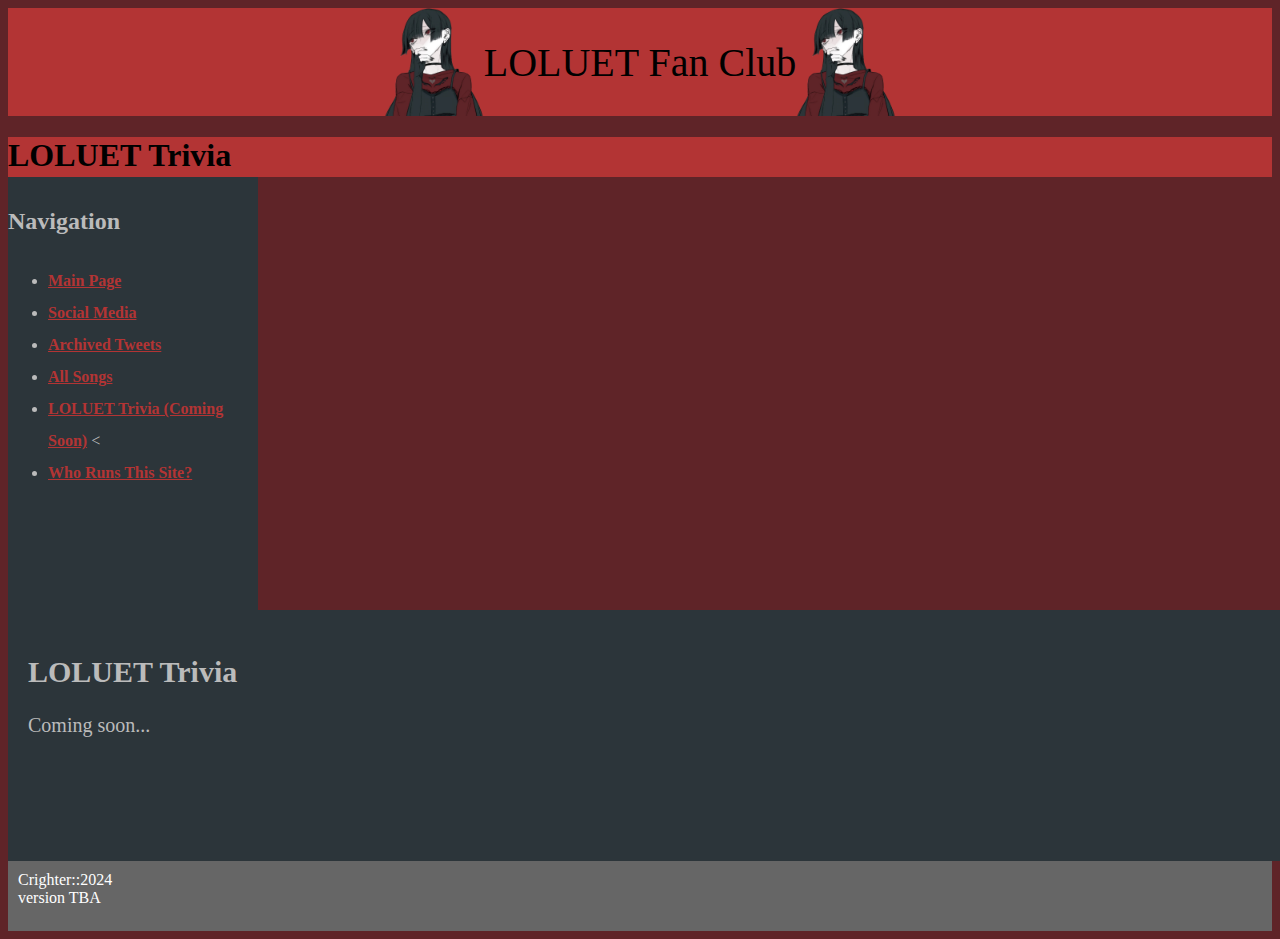
<file: trivia.html>
<!DOCTYPE html>
<html>
	<head>
		<title>LOLUET</title>
		<link rel="page icon" href="images/favicon.ico">
		<link rel="stylesheet" type="text/css" href="style.css" />

	</head>
	<body>
		<div id="header">
				<img src="images/loluet.png" width="100"><span style="font-size:40px; align-items: center;" id="txt">LOLUET Fan Club</span><img src="images/loluet.png" width="100"/>

		</div>
		<div id="page-title">
			<h1>LOLUET Trivia<h1>
		</div>
		<div id="content">
			<div id="navigation">
			<h2>Navigation</h2>
				<ul>
					<li><a class="selected" href="index.html">Main Page</a> </li>
					<li><a class="selected" href="social.html">Social Media</a></li>
					<!--<li><a class="selected" href="timeline.html">LOLUET Timeline</a></li>-->
					<li><a class="selected" href="archived-tweets.html">Archived Tweets</a></li>
					<li><a class="selected" href="songs.html">All Songs</a></li>
					<li><a class="selected" href="trivia.html">LOLUET Trivia (Coming Soon)</a> <</li>
					<!--<li><a class="selected" href="playlists.html">LOLUET Playlists</a></li>-->
					<li><a class="selected" href="contact.html">Who Runs This Site?</a></li>
				</ul>
			</div>
			<div id="information">
				<h2>LOLUET Trivia</h2>
				Coming soon...
			</div>
		</div>
		<footer id="footer">Crighter::2024<br>version <span id="version"></span></footer>

  <!-- Load the version script -->
  <script src="version.js"></script>

  <!-- Use the version -->
  <script>
    document.getElementById('version').textContent = window.appVersion;
  </script>
	</body>

</html>
</file>
<file: style.css>
body{
	background: #5f2428;
}

#header {
	min-height: 50px;
	background: #b33434;
	display: flex;
	align-items: center;
	justify-content: center;
}

#page-title {
	min-height: 40px;
	background: #b33434;

}

#content {
	min-height: 76vh;
	margin: 0;
	display: grid;
	background: #5f2428;
	color: #BBB;
}

#footer {
	min-height: 50px;
	background: #666;
	color: white;
	padding: 10px;
}

#navigation {
	background: #2c353a;
	max-width: 250px;
	width: 100%;
	line-height: 2;
}

#navigation .selected {
	font-weight: bold;
	text-decoration: underline;
}

#information {
	width: 100%;
	background: #2c353a;
	padding: 20px;
	font-size: 20px;
}

a {
	text-decoration: none;
	color: #b33434;
}

#active_accounts {
  display: flex;
  flex-direction: column;
  gap: 1rem;
}

#account-switcher {
  display: flex;
  justify-content: center;
  gap: 1rem;
  margin: 20px 0;
}

.switch-btn {
  padding: 10px 20px;
  border: none;
  background: #b33434;
  color: white;
  font-size: 16px;
  cursor: pointer;
  border-radius: 5px;
}

.switch-btn:hover {
  background: #d94e4e;
}

.switch-btn.active {
  background: #8b1e1e; /* Darker red for active button */
  color: #fff;
  font-weight: bold;
}


.active_accounts-node {
  border: 1px solid #ccc;
  padding: 1rem;
  border-radius: 8px;
}




.node-wrapper{
	width: 700px;
}
</file>
<file: songs.css>
#node-container {
    display: flex;
    flex-wrap: wrap;
    gap: 15px;
    justify-content: center;
}

.song-node {
    background-color: #2c353a; /* Matches the #information background */
    color: #BBB; /* Matches the page text */
    border: 1px solid #b33434; /* Matches the main red theme */
    border-radius: 5px;
    padding: 15px;
    width: 300px;
    display: flex;
    flex-direction: column;
    gap: 10px;
    box-shadow: 0 2px 4px rgba(0, 0, 0, 0.1);
}

/* Header color in the nodes */
.song-node h3 {
    margin: 0;
    font-size: 18px;
    color: #b33434; /* Matches links */
}

/* Metadata text styling */
.song-node p {
    margin: 0;
    font-size: 14px;
    line-height: 1.5;
}

/* Links inside the nodes */
.links-container a {
    display: block;
    color: #b33434; /* Matches links */
    text-decoration: none;
    margin: 5px 0;
}

.links-container a:hover {
    text-decoration: underline;
}

/* Highlight original songs by reversing colors */
.song-node.original {
    background-color: #b33434; /* Red background for original songs */
    color: #2c353a; /* Dark gray text for contrast */
    border-color: #2c353a; /* Darker gray border */
}

/* Header color in original song nodes */
.song-node.original h3 {
    color: #2c353a; /* Dark gray for reversed contrast */
}

/* Links inside original song nodes */
.song-node.original .links-container a {
    color: #2c353a; /* Match reversed color */
}
</file>
